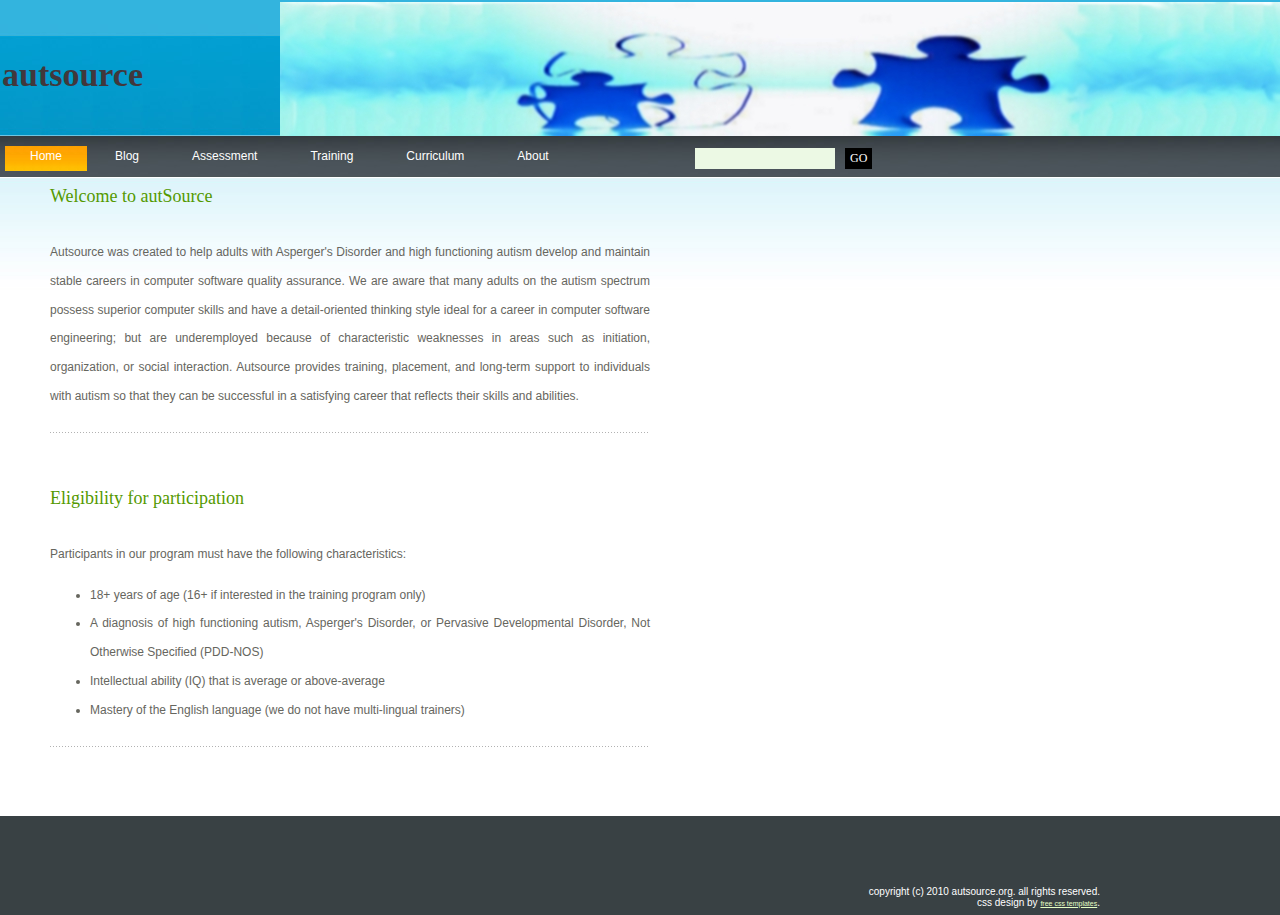
<file: index.html>
<!DOCTYPE html PUBLIC "-//W3C//DTD XHTML 1.0 Strict//EN" "http://www.w3.org/TR/xhtml1/DTD/xhtml1-strict.dtd">
<html xmlns="http://www.w3.org/1999/xhtml">
<head>
<meta http-equiv="content-type" content="text/html; charset=utf-8" />
<title>autSource </title>
<meta name="keywords" content="autism software testing qe qa " />
<meta name="description" content="" />
<link href="style-home.css" rel="stylesheet" type="text/css" media="screen" />
</head>
<body>
<div id="wrapper">
	<div id="logo">
		<h1> <a href="">autSource  </a></h1>
	</div>
	<hr />
	<!-- end #logo -->
	<div id="header">
		<div id="menu">
			<ul>
				<li class="current_page_item"><a href="#" class="first">Home</a></li>
				<li><a href="http://autsource.org/Blog/">Blog</a></li>
				<li><a href="http://autsource.org/Assessment">Assessment</a></li>
				<li><a href="http://autsource.org/Training">Training</a></li>
				<li><a href="http://autsource.org/Curriculum">Curriculum</a></li>
				<li><a href="http://autsource.org/About">About</a></li>
			</ul>
		</div>
		<!-- end #menu -->
		<div id="search">
			<form method="get" action="">
				<fieldset>
				<input type="text" name="s" id="search-text" size="15" />
				<input type="submit" id="search-submit" value="GO" />
				</fieldset>
			</form>
		</div>
		<!-- end #search -->
	</div>
	<!-- end #header -->
	<!-- end #header-wrapper -->
	<div id="page">
	<div id="page-bgtop">
		<div id="content">
			<div class="post">
				<h2 class="title">Welcome to autSource</h2>
				<div class="entry">
				<p>Autsource was created to help adults with Asperger's Disorder and high functioning autism develop and maintain stable careers in computer software quality assurance. We are aware that many adults on the autism spectrum possess superior computer skills and have a detail-oriented thinking style ideal for a career in computer software engineering; but are underemployed because of characteristic weaknesses in areas such as initiation, organization, or social interaction. Autsource provides training, placement, and long-term support to individuals with autism so that they can be successful in a satisfying career that reflects their skills and abilities.  </p>
				</div>
			</div>
			<div class="post">
				<h2 class="title">Eligibility for participation</h2>
				<div class="entry">
				<p> Participants in our program must have the following characteristics:  </p>
				<ul>
				<li>18+ years of age (16+ if interested in the training program only)  </li>
				<li>A diagnosis of high functioning autism, Asperger's Disorder, or Pervasive Developmental Disorder, Not Otherwise Specified (PDD-NOS) </li>
				<li>Intellectual ability (IQ) that is average or above-average </li>
				<li>Mastery of the English language (we do not have multi-lingual trainers) </li>
				</ul>
				</div>
			</div>
		</div>
		<div style="clear: both;">&nbsp;</div>
	</div>
	</div>
	<!-- end #page -->
	<div id="footer-bgcontent">
	<div id="footer">
		<p>Copyright (c) 2010 autsource.org. All rights reserved.</p> <p><font size="1"> CSS Design by <a href="http://www.freecsstemplates.org/">Free CSS Templates</a>.</font></p>
	</div>
	</div>
	<!-- end #footer -->
</div>
</body>
</html>
</file>
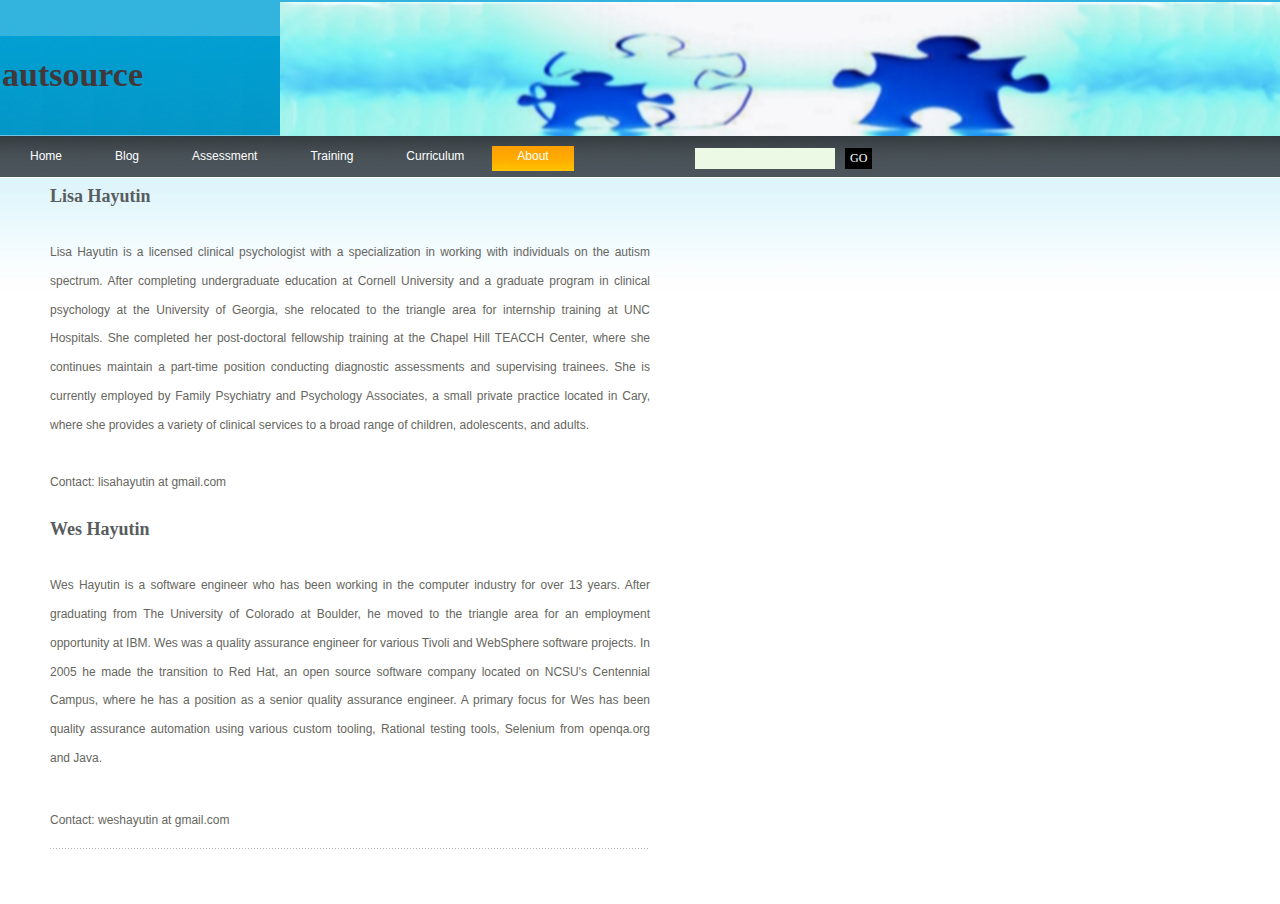
<file: About/index.html>
<!DOCTYPE html PUBLIC "-//W3C//DTD XHTML 1.0 Strict//EN" "http://www.w3.org/TR/xhtml1/DTD/xhtml1-strict.dtd">
<html xmlns="http://www.w3.org/1999/xhtml">
<head>
<meta http-equiv="content-type" content="text/html; charset=utf-8" />
<title>autSource </title>
<meta name="keywords" content="autism software testing qe qa " />
<meta name="description" content="" />
<link href="../style-home.css" rel="stylesheet" type="text/css" media="screen" />
</head>
<body>
<div id="wrapper">
	<div id="logo">
		<h1> <a href="">autSource  </a></h1>
	</div>
	<hr />
	<!-- end #logo -->
	<div id="header">
		<div id="menu">
			<ul>
				<li><a href="http://autsource.org" class="first">Home</a></li>
				<li><a href="http://autsource.org/Blog/">Blog</a></li>
				<li><a href="http://autsource.org/Assessment">Assessment</a></li>
				<li><a href="http://autsource.org/Training">Training</a></li>
				<li><a href="http://autsource.org/Curriculum">Curriculum</a></li>
				<li class="current_page_item"><a href="http://autsource.org/About">About</a></li>
			</ul>
		</div>
		<!-- end #menu -->
		<div id="search">
			<form method="get" action="">
				<fieldset>
				<input type="text" name="s" id="search-text" size="15" />
				<input type="submit" id="search-submit" value="GO" />
				</fieldset>
			</form>
		</div>
		<!-- end #search -->
	</div>
	<!-- end #header -->
	<!-- end #header-wrapper -->
	<div id="page">
	<div id="page-bgtop">
		<div id="content">
			<div class="post">
				<h2 class="title"><a href="#"><b>Lisa Hayutin </b></a></h2>
				<div class="entry">
				<p>Lisa Hayutin is a licensed clinical psychologist with a specialization in working with individuals on the autism spectrum. After completing undergraduate education at Cornell University and a graduate program in clinical psychology at the University of Georgia, she relocated to the triangle area for internship training at UNC Hospitals. She completed her post-doctoral fellowship training at the Chapel Hill TEACCH Center, where she continues maintain a part-time position conducting diagnostic assessments and supervising  trainees. She is currently employed by Family Psychiatry and Psychology Associates, a small private practice located in Cary, where she provides a variety of clinical services to a broad range of children, adolescents, and adults.  
 <br><br>
 Contact: lisahayutin at gmail.com
 </p>
				
				</div>

			<div class="post">
				<h2 class="title"><a href="#"><b>Wes Hayutin </b></a></h2>
				<div class="entry">
				<p>Wes Hayutin is a software engineer who has been working in the computer industry for over 13 years. After graduating from The University of Colorado at Boulder, he moved to the triangle area for an employment opportunity at IBM. Wes was a quality assurance engineer for various Tivoli and WebSphere software projects.  In 2005 he made the transition to Red Hat, an open source software company located on NCSU's Centennial Campus, where he has a position as a senior quality assurance engineer.  A primary focus for Wes has been quality assurance automation using various custom tooling, Rational testing tools, Selenium from openqa.org and Java.  </p>
 <br><br>
 Contact: weshayutin at gmail.com
 </p>
				</div>

	</div>
</body>
</html>
</file>
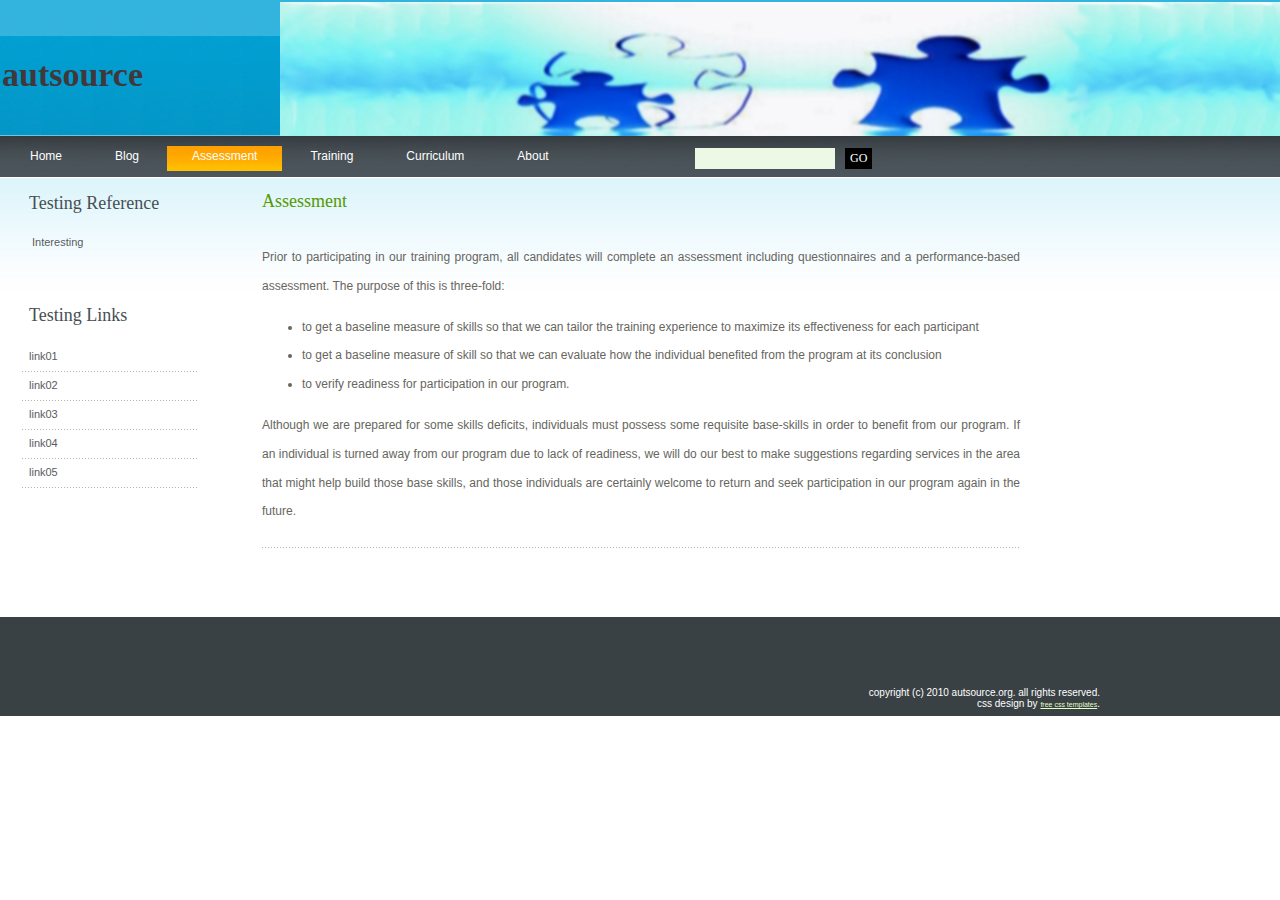
<file: Assessment/index.html>
<!DOCTYPE html PUBLIC "-//W3C//DTD XHTML 1.0 Strict//EN" "http://www.w3.org/TR/xhtml1/DTD/xhtml1-strict.dtd">
<html xmlns="http://www.w3.org/1999/xhtml">
<head>
<meta http-equiv="content-type" content="text/html; charset=utf-8" />
<title>autSource </title>
<meta name="keywords" content="autism software testing qe qa " />
<meta name="description" content="" />
<link href="../style-content.css" rel="stylesheet" type="text/css" media="screen" />
</head>
<body>
<div id="wrapper">
	<div id="logo">
		<h1> <a href="">autSource  </a></h1>
	</div>
	<hr />
	<!-- end #logo -->
	<div id="header">
		<div id="menu">
			<ul>
				<li><a href="http://autsource.org">Home</a></li>
				<li><a href="http://autsource.org/Blog">Blog</a></li>
				<li class="current_page_item"><a href="http://autsource.org/Assessment" class="first">Assessment</a></li>
				<li><a href="http://autsource.org/Training">Training</a></li>
				<li><a href="http://autsource.org/Curriculum">Curriculum</a></li>
				<li><a href="http://autsource.org/About">About</a></li>
			</ul>
		</div>
		<!-- end #menu -->
		<div id="search">
			<form method="get" action="">
				<fieldset>
				<input type="text" name="s" id="search-text" size="15" />
				<input type="submit" id="search-submit" value="GO" />
				</fieldset>
			</form>
		</div>
		<!-- end #search -->
	</div>
	<!-- end #header -->
	<!-- end #header-wrapper -->
	<div id="page">
	<div id="page-bgtop">
		<div id="content">
			<div class="post">
				<h2 class="title">Assessment</h2>
				<div class="entry">
				<p>Prior to participating in our training program, all candidates will complete an assessment including questionnaires and a performance-based assessment. The purpose of this is three-fold:<ul><li>  to get a baseline measure of skills so that we can tailor the training experience to maximize its effectiveness for each participant</li><li> to get a baseline measure of skill so that we can evaluate how the individual benefited from the program at its conclusion</li><li>  to verify readiness for participation in our program.</p></ul><p> Although we are prepared for some skills deficits, individuals must possess some requisite base-skills in order to benefit from our program. If an individual is turned away from our program due to lack of readiness, we will do our best to make suggestions regarding services in the area that might help build those base skills, and those individuals are certainly welcome to return and seek participation in our program again in the future. </p>
				</div>
			</div>
		</div>
		<!-- end #content -->
		<div id="sidebar">
			<ul>
				<li>
					<h2>Testing reference</h2>
					<p> Interesting  </p>
				</li>
				<li>
					<h2>Testing links </h2>
					<ul>
						<li><a href="#"></a><a href="#">link01</a></li>
						<li><a href="#">link02</a></li>
						<li><a href="#">link03</a></li>
						<li><a href="#">link04</a></li>
						<li><a href="#">link05</a></li>
					</ul>
				</li>
			</ul>
		</div>
		<!-- end #sidebar -->
		<div style="clear: both;">&nbsp;</div>
	</div>
	</div>
	<!-- end #page -->
	<div id="footer-bgcontent">
	<div id="footer">
		<p>Copyright (c) 2010 autsource.org. All rights reserved.</p> <p><font size="1"> CSS Design by <a href="http://www.freecsstemplates.org/">Free CSS Templates</a>.</font></p>
	</div>
	</div>
	<!-- end #footer -->
</div>
</body>
</html>
</file>
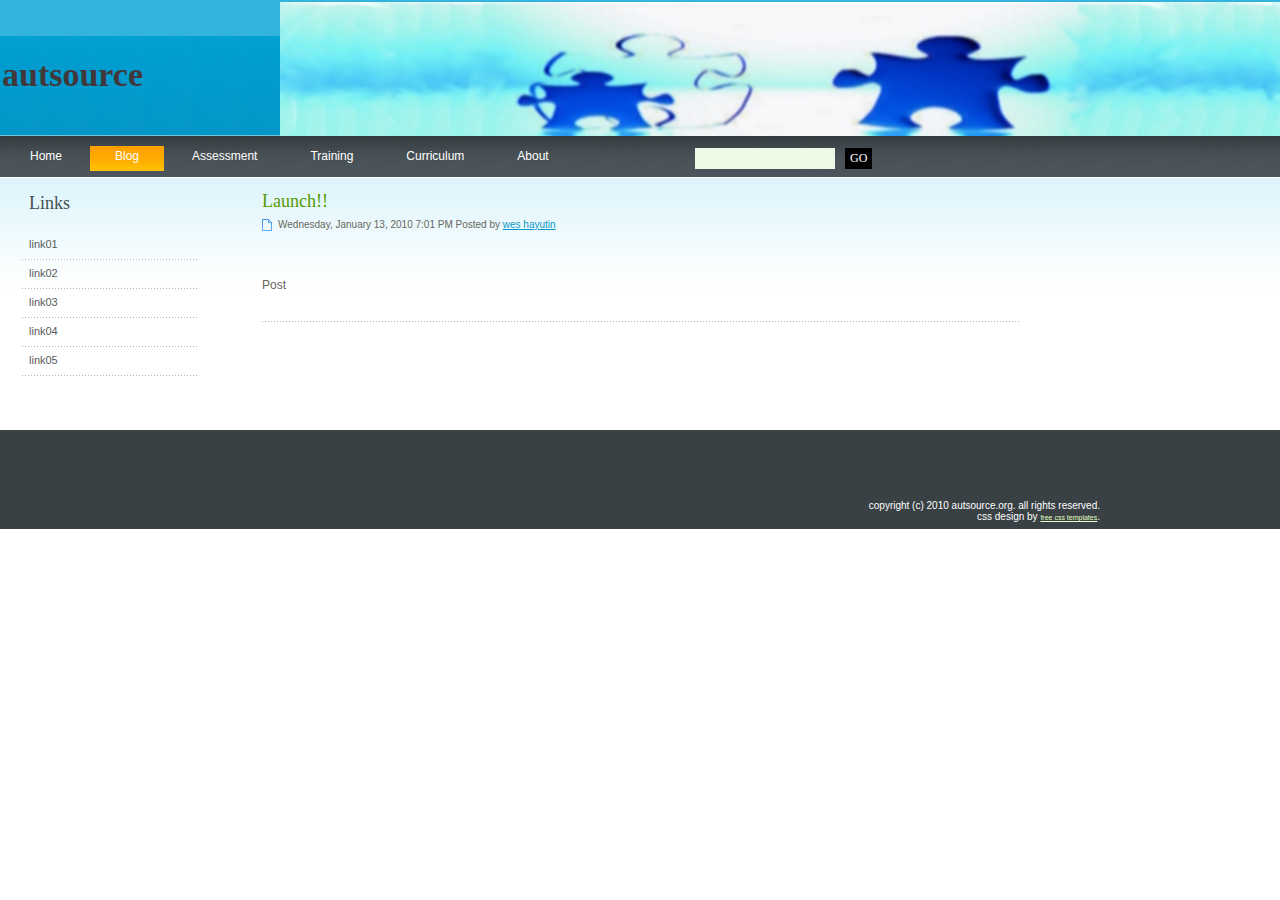
<file: Blog/index.html>
<!DOCTYPE html PUBLIC "-//W3C//DTD XHTML 1.0 Strict//EN" "http://www.w3.org/TR/xhtml1/DTD/xhtml1-strict.dtd">
<html xmlns="http://www.w3.org/1999/xhtml">
<head>
<meta http-equiv="content-type" content="text/html; charset=utf-8" />
<title>autSource </title>
<meta name="keywords" content="autism software testing qe qa " />
<meta name="description" content="" />
<link href="../style-content.css" rel="stylesheet" type="text/css" media="screen" />
</head>
<body>
<div id="wrapper">
	<div id="logo">
		<h1> <a href="">autSource  </a></h1>
	</div>
	<hr />
	<!-- end #logo -->
	<div id="header">
		<div id="menu">
			<ul>
				<li><a href="http://autsource.org">Home</a></li>
				<li class="current_page_item"><a href="http://autsource.org/Blog" class="first">Blog</a></li>
				<li><a href="http://autsource.org/Assessment">Assessment</a></li>
				<li><a href="http://autsource.org/Training">Training</a></li>
				<li><a href="http://autsource.org/Curriculum">Curriculum</a></li>
				<li><a href="http://autsource.org/About">About</a></li>
			</ul>
		</div>
		<!-- end #menu -->
		<div id="search">
			<form method="get" action="">
				<fieldset>
				<input type="text" name="s" id="search-text" size="15" />
				<input type="submit" id="search-submit" value="GO" />
				</fieldset>
			</form>
		</div>
		<!-- end #search -->
	</div>
	<!-- end #header -->
	<!-- end #header-wrapper -->
	<div id="page">
	<div id="page-bgtop">
		<div id="content">
			<div class="post">
				<h2 class="title">Launch!!</h2>
				<p class="meta">Wednesday, January 13, 2010 7:01 PM Posted by <a href="#">wes hayutin</a></p>
				<div class="entry">
				<p>Post</p>
				</div>
			</div>
		</div>
		<!-- end #content -->
		<div id="sidebar">
			<ul>
				<li>
					<h2>Links </h2>
					<ul>
						<li><a href="#"></a><a href="#">link01</a></li>
						<li><a href="#">link02</a></li>
						<li><a href="#">link03</a></li>
						<li><a href="#">link04</a></li>
						<li><a href="#">link05</a></li>
					</ul>
				</li>
			</ul>
		</div>
		<!-- end #sidebar -->
		<div style="clear: both;">&nbsp;</div>
	</div>
	</div>
	<!-- end #page -->
	<div id="footer-bgcontent">
	<div id="footer">
		<p>Copyright (c) 2010 autsource.org. All rights reserved.</p> <p><font size="1"> CSS Design by <a href="http://www.freecsstemplates.org/">Free CSS Templates</a>.</font></p>
	</div>
	</div>
	<!-- end #footer -->
</div>
</body>
</html>
</file>
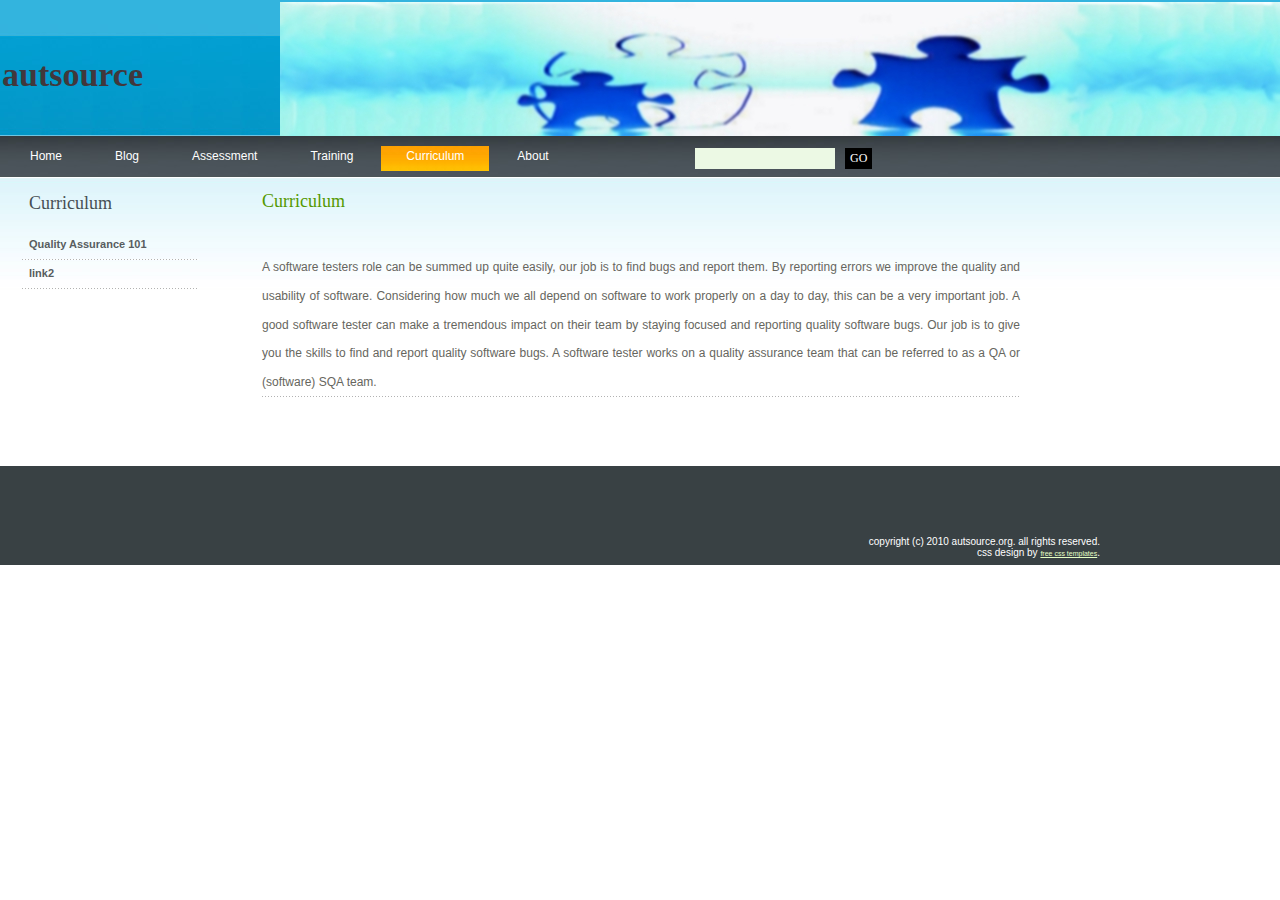
<file: Curriculum/index.html>
<!DOCTYPE html PUBLIC "-//W3C//DTD XHTML 1.0 Strict//EN" "http://www.w3.org/TR/xhtml1/DTD/xhtml1-strict.dtd">
<html xmlns="http://www.w3.org/1999/xhtml">
<head>
<meta http-equiv="content-type" content="text/html; charset=utf-8" />
<title>autSource </title>
<meta name="keywords" content="autism software testing qe qa " />
<meta name="description" content="" />
<link href="../style-content.css" rel="stylesheet" type="text/css" media="screen" />
</head>
<body>
<div id="wrapper">
	<div id="logo">
		<h1> <a href="">autSource  </a></h1>
	</div>
	<hr />
	<!-- end #logo -->
	<div id="header">
		<div id="menu">
			<ul>
				<li><a href="http://autsource.org">Home</a></li>
				<li><a href="http://autsource.org/Blog">Blog</a></li>
				<li><a href="http://autsource.org/Assessment">Assessment</a></li>
				<li><a href="http://autsource.org/Training">Training</a></li>
				<li class="current_page_item"><a href="http://autsource.org/Curriculum">Curriculum</a></li>
				<li><a href="http://autsource.org/About">About</a></li>
			</ul>
		</div>
		<!-- end #menu -->
		<div id="search">
			<form method="get" action="">
				<fieldset>
				<input type="text" name="s" id="search-text" size="15" />
				<input type="submit" id="search-submit" value="GO" />
				</fieldset>
			</form>
		</div>
		<!-- end #search -->
	</div>
	<!-- end #header -->
	<!-- end #header-wrapper -->
	<div id="page">
	<div id="page-bgtop">
		<div id="content">
			<div class="post">
				<h2 class="title">Curriculum </h2>
				<div class="entry">
				</div>
			<p> A software testers role can be summed up quite easily, our job is to find bugs and report them.   By reporting errors we improve the quality and usability of software.  Considering how much we all depend on software to work properly on a day to day, this can be a very important job.  A good software tester can make a tremendous impact on their team by staying focused and reporting quality software bugs.   Our job is to give you the skills to find and report quality software bugs.  A software tester works on a quality assurance team that can be referred to as a QA or (software) SQA team. </p>
			</div>
		</div>
		<!-- end #content -->
		<div id="sidebar">
			<ul>
				<li>
					<h2>Curriculum</h2>
					<ul>
						<li><a href="101.html"><b>Quality Assurance 101</b></a></li>
						<li><a href="#"><b>link2</b></a></li>
					</ul>
				</li>
			</ul>
		</div>
		<!-- end #sidebar -->
		<div style="clear: both;">&nbsp;</div>
	</div>
	</div>
	<!-- end #page -->
	<div id="footer-bgcontent">
	<div id="footer">
		<p>Copyright (c) 2010 autsource.org. All rights reserved.</p> <p><font size="1"> CSS Design by <a href="http://www.freecsstemplates.org/">Free CSS Templates</a>.</font></p>
	</div>
	</div>
	<!-- end #footer -->
</div>
</body>
</html>
</file>
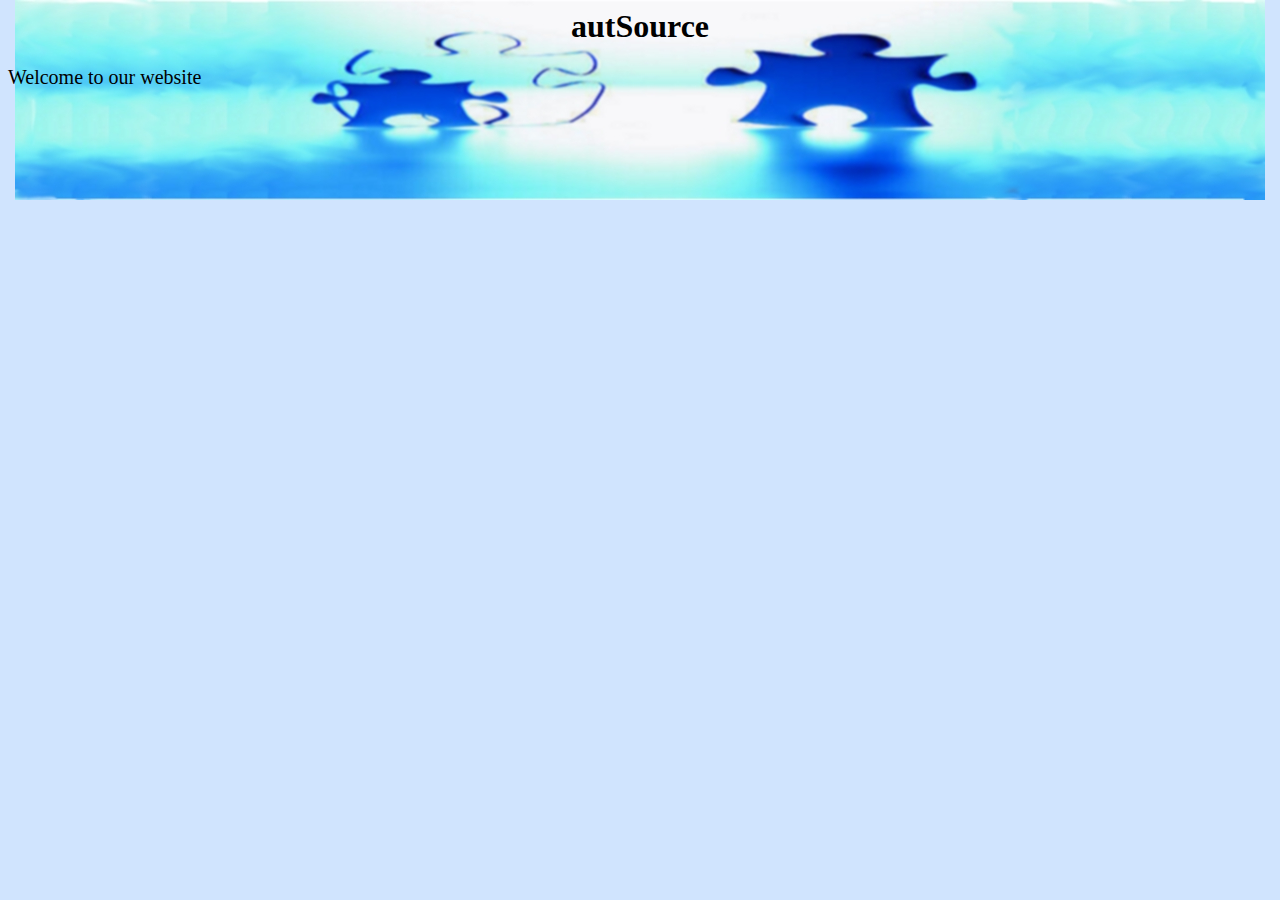
<file: old/index.html>
<html>
<head>
<style type="text/css">
body
{
background-color:#d0e4fe;
background-image:url('images/people04.jpg');
background-repeat:no-repeat;
background-position:top center;
}
h1
{
color:black;
text-align:center;
}
p
{
font-family:"Times New Roman";
font-size:20px;
}
</style>
</head>

<body>

<h1>autSource</h1>
<p>Welcome to our website</p>

</body>
</html>
</file>
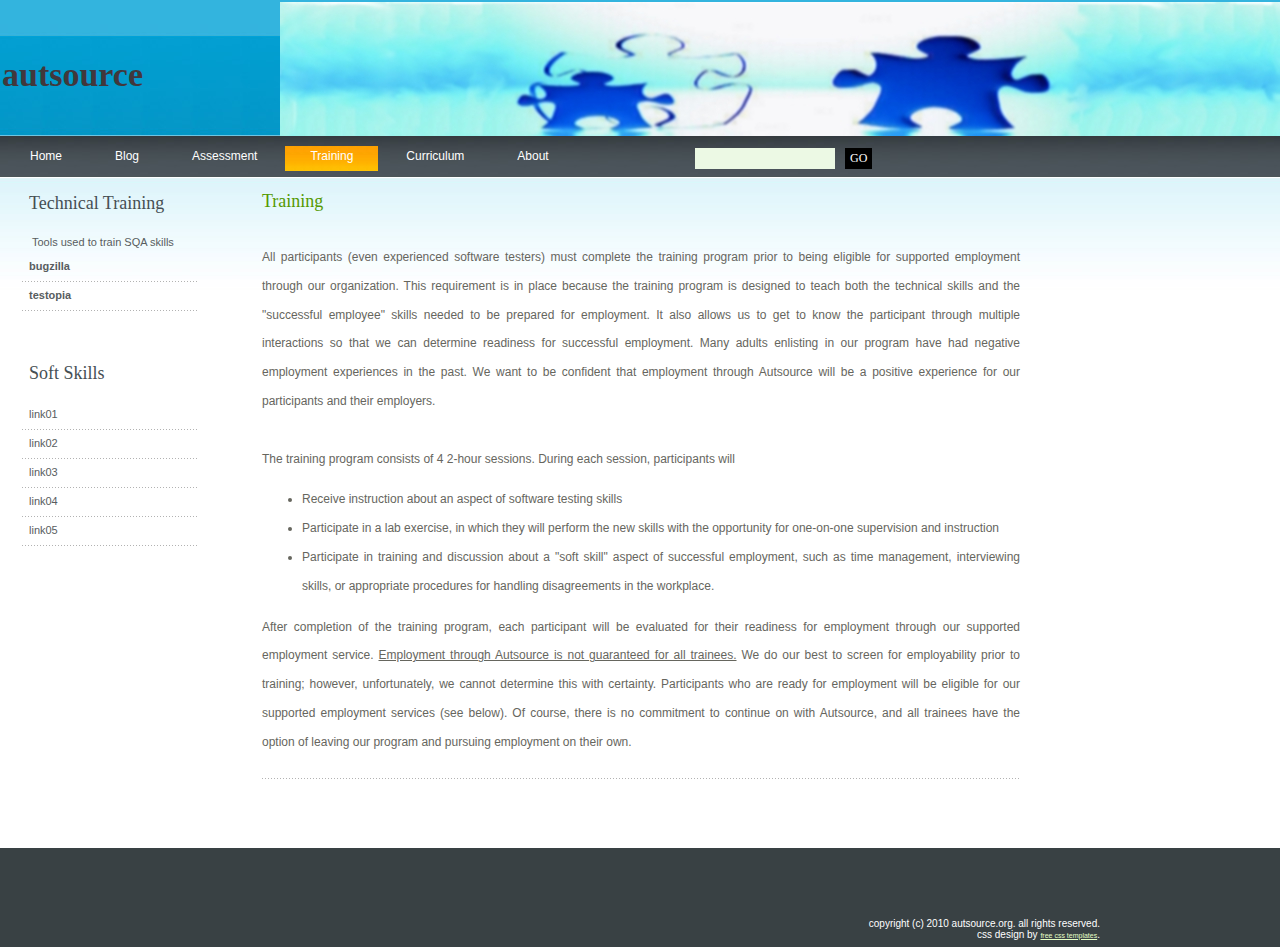
<file: Training/index.html>
<!DOCTYPE html PUBLIC "-//W3C//DTD XHTML 1.0 Strict//EN" "http://www.w3.org/TR/xhtml1/DTD/xhtml1-strict.dtd">
<html xmlns="http://www.w3.org/1999/xhtml">
<head>
<meta http-equiv="content-type" content="text/html; charset=utf-8" />
<title>autSource </title>
<meta name="keywords" content="autism software testing qe qa " />
<meta name="description" content="" />
<link href="../style-content.css" rel="stylesheet" type="text/css" media="screen" />
</head>
<body>
<div id="wrapper">
	<div id="logo">
		<h1> <a href="">autSource  </a></h1>
	</div>
	<hr />
	<!-- end #logo -->
	<div id="header">
		<div id="menu">
			<ul>
				<li><a href="http://autsource.org">Home</a></li>
				<li><a href="http://autsource.org/Blog">Blog</a></li>
				<li><a href="http://autsource.org/Assessment">Assessment</a></li>
				<li class="current_page_item"><a href="http://autsource.org/Training" class="first">Training</a></li>
				<li><a href="http://autsource.org/Curriculum">Curriculum</a></li>
				<li><a href="http://autsource.org/About">About</a></li>
			</ul>
		</div>
		<!-- end #menu -->
		<div id="search">
			<form method="get" action="">
				<fieldset>
				<input type="text" name="s" id="search-text" size="15" />
				<input type="submit" id="search-submit" value="GO" />
				</fieldset>
			</form>
		</div>
		<!-- end #search -->
	</div>
	<!-- end #header -->
	<!-- end #header-wrapper -->
	<div id="page">
	<div id="page-bgtop">
		<div id="content">
			<div class="post">
				<h2 class="title">Training</h2>
				<div class="entry">
				<p>All participants (even experienced software testers) must complete the training program prior to being eligible for supported employment through our organization. This requirement is in place because the training program is designed to teach both the technical skills and the "successful employee" skills needed to be prepared for employment. It also allows us to get to know the participant through multiple interactions so that we can determine readiness for successful employment. Many adults enlisting in our program have had negative employment experiences in the past. We want to be confident that employment through Autsource will be a positive experience for our participants and their employers. 
<br>
<br>
The training program consists of 4 2-hour sessions. During each session, participants will 
<ul>
<li>Receive instruction about an aspect of software testing skills
</li>
<li>
Participate in a lab exercise, in which they will perform the new skills with the opportunity for one-on-one supervision and instruction
</li>
<li>
Participate in training and discussion about a "soft skill" aspect of successful employment, such as time management, interviewing skills, or appropriate procedures for handling disagreements in the workplace. 
</li>
</ul>
</p><p>
After completion of the training program, each participant will be evaluated for their readiness for employment through our supported employment service. <u>Employment through Autsource is not guaranteed for all trainees.</u> We do our best to screen for employability prior to training; however, unfortunately, we cannot determine this with certainty. 

Participants who are ready for employment will be eligible for our supported employment services (see below). Of course, there is no commitment to continue on with Autsource, and all trainees have the option of leaving our program and pursuing employment on their own.</p>
				</div>
			</div>
		</div>
		<!-- end #content -->
		<div id="sidebar">
			<ul>
				<li>
					<h2>Technical training</h2>
					<p>Tools used to train SQA skills</p>
					<ul>
						<li><a href="http://bugzilla.autsource.org"><b>bugzilla</b></a></li>
						<li><a href="http://testopia.autsource.org/tr_show_product.cgi"><b>testopia</b></a></li>
					</ul>
				</li>
				<li>
					<h2>Soft skills </h2>
					<ul>
						<li><a href="#"></a><a href="#">link01</a></li>
						<li><a href="#">link02</a></li>
						<li><a href="#">link03</a></li>
						<li><a href="#">link04</a></li>
						<li><a href="#">link05</a></li>
					</ul>
				</li>
			</ul>
		</div>
		<!-- end #sidebar -->
		<div style="clear: both;">&nbsp;</div>
	</div>
	</div>
	<!-- end #page -->
	<div id="footer-bgcontent">
	<div id="footer">
		<p>Copyright (c) 2010 autsource.org. All rights reserved.</p> <p><font size="1"> CSS Design by <a href="http://www.freecsstemplates.org/">Free CSS Templates</a>.</font></p>
	</div>
	</div>
	<!-- end #footer -->
</div>
</body>
</html>
</file>
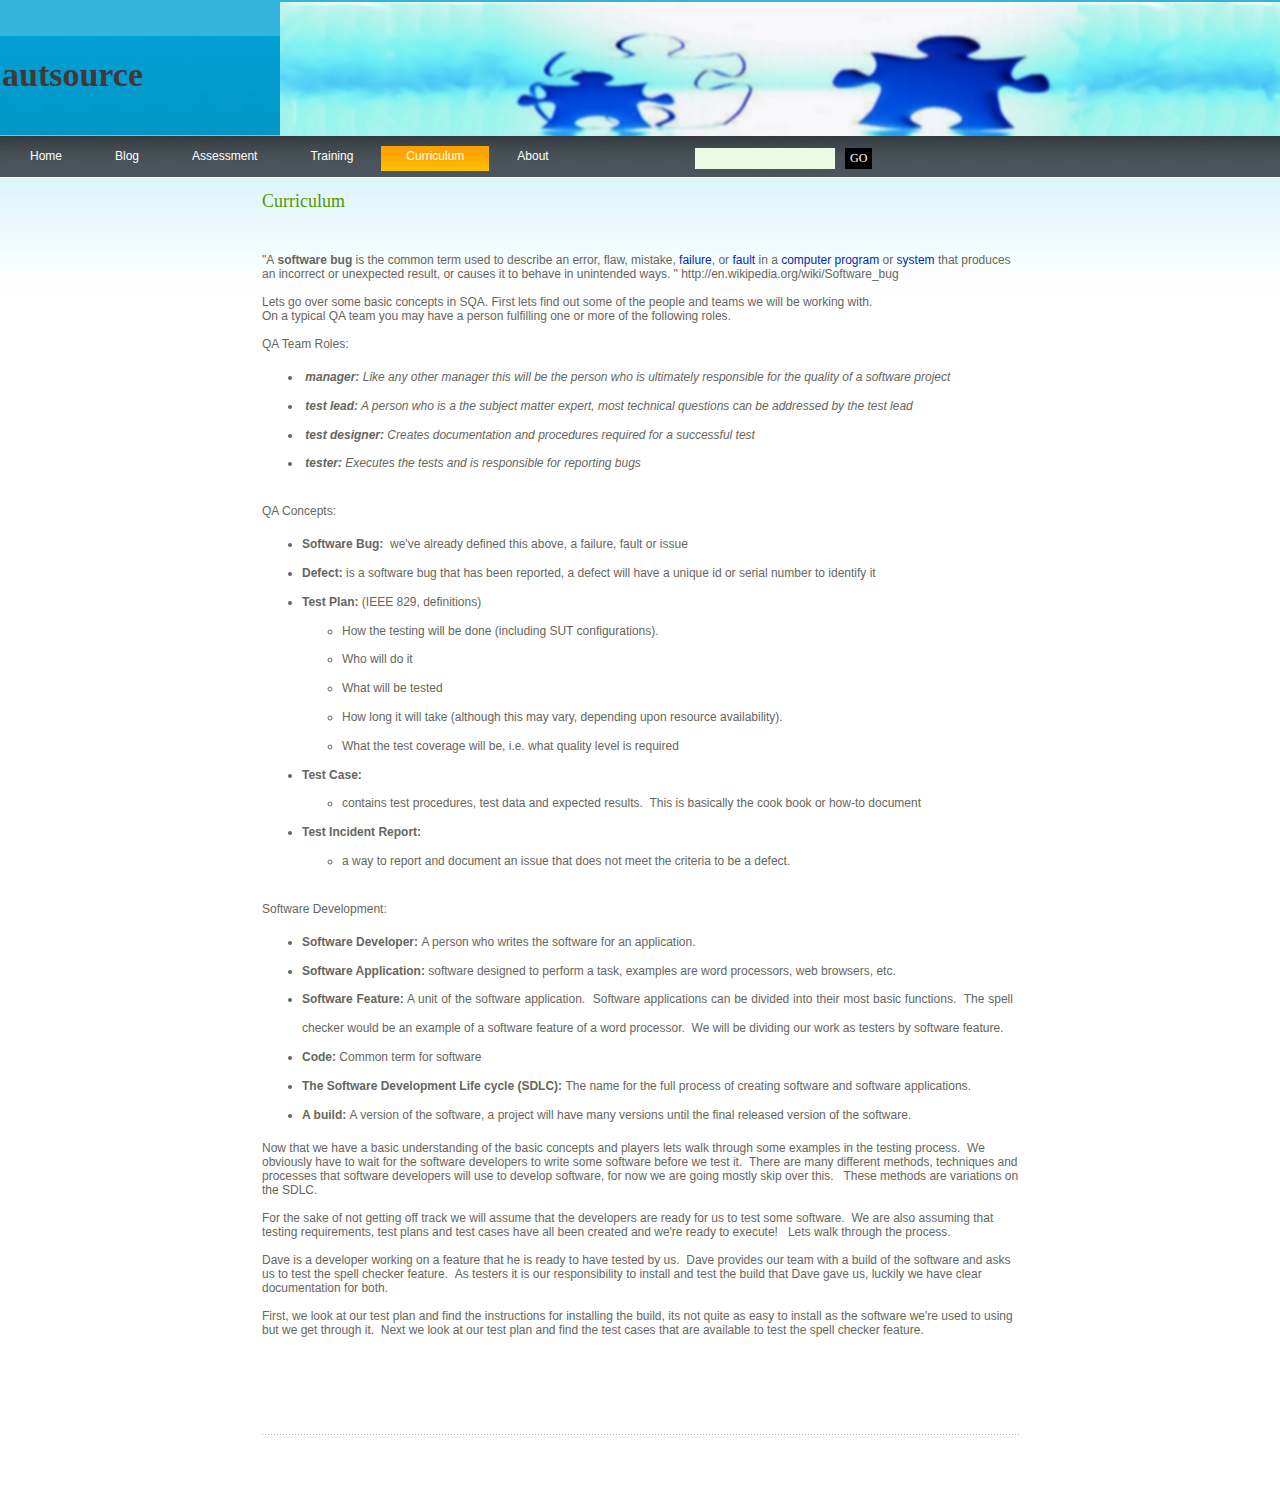
<file: Curriculum/101.html>
<!DOCTYPE html PUBLIC "-//W3C//DTD XHTML 1.0 Strict//EN" "http://www.w3.org/TR/xhtml1/DTD/xhtml1-strict.dtd">
<html xmlns="http://www.w3.org/1999/xhtml">
<head>
<meta http-equiv="content-type" content="text/html; charset=utf-8" />
<title>autSource </title>
<meta name="keywords" content="autism software testing qe qa " />
<meta name="description" content="" />
<link href="../style-content.css" rel="stylesheet" type="text/css" media="screen" />
</head>
<body>
<div id="wrapper">
	<div id="logo">
		<h1> <a href="">autSource  </a></h1>
	</div>
	<hr />
	<!-- end #logo -->
	<div id="header">
		<div id="menu">
			<ul>
				<li><a href="http://autsource.org">Home</a></li>
				<li><a href="http://autsource.org/Blog">Blog</a></li>
				<li><a href="http://autsource.org/Assessment">Assessment</a></li>
				<li><a href="http://autsource.org/Training">Training</a></li>
				<li class="current_page_item"><a href="http://autsource.org/Curriculum">Curriculum</a></li>
				<li><a href="http://autsource.org/About">About</a></li>
			</ul>
		</div>
		<!-- end #menu -->
		<div id="search">
			<form method="get" action="">
				<fieldset>
				<input type="text" name="s" id="search-text" size="15" />
				<input type="submit" id="search-submit" value="GO" />
				</fieldset>
			</form>
		</div>
		<!-- end #search -->
	</div>
	<!-- end #header -->
	<!-- end #header-wrapper -->
	<div id="page">
	<div id="page-bgtop">
		<div id="content">
			<div class="post">
				<h2 class="title">Curriculum </h2>
				<div class="entry">
				</div>
			<p><div>"<span style="font-family: sans-serif;">A&nbsp;<b>software bug</b>&nbsp;is the common term used to describe an error, flaw, mistake,&nbsp;<a href="/wiki/Failure" title="Failure" style="text-decoration: none; color: rgb(0, 43, 184); background-image: none;">failure</a>, or&nbsp;<a href="/wiki/Fault_%28technology%29" title="Fault (technology)" style="text-decoration: none; color: rgb(0, 43, 184); background-image: none;">fault</a>&nbsp;in a&nbsp;<a href="/wiki/Computer_program" title="Computer program" style="text-decoration: none; color: rgb(0, 43, 184); background-image: none;">computer program</a>&nbsp;or&nbsp;<a href="/wiki/Software_system" title="Software system" style="text-decoration: none; color: rgb(0, 43, 184); background-image: none;">system</a>&nbsp;that produces an incorrect or unexpected result, or causes it to behave in unintended ways. " http://en.wikipedia.org/wiki/Software_bug</span></div>
<div><br>
</div>
<div>Lets go over some basic concepts in SQA. First lets find out some of the people and teams we will be working with.</div>
<div>On a typical QA team you may have a person fulfilling one or more of the following roles.</div>
<div><br>
</div>
<div>QA Team Roles:</div>
<div>
<ul><li><span style="font-family: sans-serif;"><i>&nbsp;<b>manager:</b> Like any other manager this will be the person who is ultimately responsible for the quality of a software project</i></span></li>
<li><span style="font-family: sans-serif;">&nbsp;<i><b>test lead:</b> A person who is a the subject matter expert, most technical questions can be addressed by the test lead</i></span></li>
<li><span style="font-family: sans-serif;"><i>&nbsp;<b>test designer:</b> Creates documentation and procedures required for a successful test</i></span></li>
<li><span style="font-family: sans-serif;">&nbsp;<i><b>tester:</b> Executes the tests and is responsible for reporting bugs</i></span></li></ul>
<br>
</div>
<div>QA Concepts:</div>
<div>
<ul><li><b>Software Bug:</b> &nbsp;we've already defined this above, a failure, fault or issue&nbsp;</li>
<li><b>Defect:</b> is a software bug that has been reported, a defect will have a unique id or serial number to identify it</li>
<li><b>Test Plan:</b> (IEEE 829, definitions)</li>
<ul><li><span style="font-family: sans-serif;">How the testing will be done (including SUT configurations).</span></li>
<li>Who will do it</li>
<li>What will be tested</li>
<li>How long it will take (although this may vary, depending upon resource availability).</li>
<li>What the test coverage will be, i.e. what quality level is required</li></ul>
<li><span style="font-family: sans-serif;"><b>Test Case:</b></span></li>
<ul><li><font class="Apple-style-span" face="sans-serif">contains test procedures, test data and expected results. &nbsp;This is basically the cook book or how-to document</font></li></ul>
<li><font class="Apple-style-span" face="sans-serif"><b>Test Incident Report:</b></font></li>
<ul><li><font class="Apple-style-span" face="sans-serif">a way to report and document an issue that does not meet the criteria to be a defect.&nbsp;</font></li></ul></ul>
</div>
<div><br>
</div>
Software Development:
<div>
<div>
<ul><li><b>Software Developer: </b>A person who writes the software for an application.</li>
<li><b>Software Application:</b>&nbsp;software designed to perform a task, examples are word processors, web browsers, etc.</li>
<li><b>Software Feature:</b> A unit of the software application. &nbsp;Software applications can be divided into their most basic functions. &nbsp;The spell &nbsp; checker would be an example of a software feature of a word processor. &nbsp;We will be dividing our work as testers by software feature.</li>
<li><b>Code: </b>Common term for software</li>
<li><b>The Software Development Life cycle (SDLC): </b>The name for the full process of creating software and software applications.</li>
<li><b>A build:</b>&nbsp;A version of the software, a project will have many versions until the final released version of the software. 
</li></ul></ul><p>
<div>Now that we have a basic understanding of the basic concepts and players lets walk through some examples in the testing process. &nbsp;We obviously have to wait for the software developers to write some software before we test it. &nbsp;There are many different methods, techniques and processes that software developers will use to develop software, for now we are going mostly skip over this. &nbsp; These methods are variations on the SDLC.&nbsp;</div>
<div><br>
</div>
<div>For the sake of not getting off track we will assume that the developers are ready for us to test some software. &nbsp;We are also assuming that testing requirements, test plans and test cases have all been created and we're ready to execute! &nbsp; Lets walk through the process.</div>
<div><br>
</div>
<div>Dave is a developer working on a feature that he is ready to have tested by us. &nbsp;Dave provides our team with a build of the software and asks us to test the spell checker feature. &nbsp;As testers it is our responsibility to install and test the build that Dave gave us, luckily we have clear documentation for both. &nbsp;&nbsp;</div>
<div><br>
</div>
<div>First, we look at our test plan and find the instructions for installing the build, its not quite as easy to install as the software we're used to using but we get through it. &nbsp;Next we look at our test plan and find the test cases that are available to test the spell checker feature.</div>
<div><br>
</div>
<div><br>
</div>
<div><br>
</div>
<div><br>
</div>
<br>
<div><br>
</div>

<br>
  </p>
			</div>
		</div>
		<!-- end #content -->
</div>
</body>
</html>
</file>
<file: style-home.css>
/*
Design by Free CSS Templates
http://www.freecsstemplates.org
Released for free under a Creative Commons Attribution 2.5 License
*/

body {
	margin: 0;
	padding: 0;
	background: url(images/img01.jpg) repeat-x left top;
	font-family: Arial, Helvetica, sans-serif;
	font-size: 12px;
	color: #66665E;
}

h1, h2, h3 {
	margin: 0;
	#text-transform: uppercase;
	font-family: "Trebuchet MS", Georgia, "Times New Roman", Times, serif;
	font-weight: normal;
	color: #0C95C9;
}

h1 { font-size: 50px;
     font-color: 	#FF4500;	
    }

h2 { font-size: 18px; }

h3 { }

p, ul, ol {
	margin-top: 20;
	line-height: 240%;
	text-align: justify;
}

ul, ol { }

blockquote { }

a { color: #0C95C9; }

a:hover { text-decoration:underline; }

a img {
	border: none;
}

img.left {
	float: left;
	margin: 7px 30px 0 0;
}

img.right {
	float: right;
	margin: 7px 0 0 30px;
}

hr { display: none; }


#wrapper {
}

/* Header */

#header-wrapper {
}

#header {
	#width: 1220px;
	width: 1000px;
	height: 45px;
	margin: 0 auto;
	float: left;
}

/* Menu */

#menu {
	float: left;
	width: 610px;
	height: 45px;
}

#menu ul {
	margin: 0;
	padding: 10px 0px 0px 5px;
	list-style: none;
	line-height: normal;
}

#menu li {
	display: block;
	float: left;
}

#menu a {
	display: block;
	float: left;
	margin-right: 3px;
	padding: 3px 25px 2px 25px;
	text-decoration: none;
	text-transform: capitalize;
	font-family: Arial, Helvetica, sans-serif;
	font-size: 12px;
	color: #FFFFFF;
}

#menu a:hover { text-decoration:underline; }

#menu .current_page_item a {
	height: 20px;
	background: #FEC200 url(images/img02.jpg) repeat-x left top;
	color: #FFFFFF;
}

#menu .first {
	background: none;
}
/* Search */

#search {
	float: right;
	width: 305px;
	height: 45px;
}

#search form {
	float: center;
	margin: 0;
	padding: 12px 30px 0 0;
}

#search fieldset {
	margin: 0;
	padding: 0;
	border: none;
}

#search input {
	float: left;
	font: 12px Georgia, "Times New Roman", Times, serif;
	border: none;
}

#search-text {
	width: 135px;
	height: 18px;
	padding: 3px 0 0 5px;
	border: 1px solid #333333;
	background: #ECF9E4;
	color: #000000;
}

#search-submit {
	height: 21px;
	margin-left: 10px;
	padding: 0px 5px;
	background: #000000;
	color: #FFFFFF;
}

/* Page */

#page {
	width: 1120px;
	margin: 1 auto;
}

#page-bgtop {
	padding-top: 30px;
}

	/** LOGO */

#logo {
	width: 950x;
	height: 134px;
	margin: 0 auto;
	background: url(images/people05.jpg) no-repeat right top;
}

#logo h1, #logo p {
	margin: 2px;
	line-height: normal;
	text-transform: lowercase;
	font-weight: bold;
	color: 	#FF4500;
}

#logo p {
	text-transform: lowercase;
	font-size: 10px;
	color: 	#FF4500;
}

#logo h1 {
	padding-top: 54px;
	font-size: 34px;
	color: #FFFFFF;
}

#logo a {
	text-transform: lowercase;
	text-decoration: none;
	color: 	#41383C;
}

/* Content */

#content {
	float: center;
	width: 600px;
	padding-top: 20px;
	padding-right: 50px;
	padding-left: 50px;
}

/* Post */

.post {
	background: url(images/img07.jpg) repeat-x left bottom;
	margin-bottom: 55px;
}

.post .title {
	height: 30px;
	color: #549900;
}

.post .title a {
	text-decoration: none;
	color: #585D60;
}

.post .date {
}

.post .meta {
	margin-top: -10px;
	padding: 2px 30px 2px 16px;
	background: url(images/img03.gif) no-repeat left 0px;
	font-family: Arial, Helvetica, sans-serif;
	font-weight: normal;
	font-size: 10px;
	color: #66665E;
}

.post .meta span {
	display: block;
	margin-top: -10px;
}

.post .meta a { }

.post .entry {
	padding: 10px 0;
}

.post .links {
	margin: 0 250px 0 0;
	padding: 0 0 0 0px;
}

.post .links .comments {
}

.post .links .permalink {
	padding-left: 17px;
}


/* Calendar */

#calendar {
}

#calendar caption {
	padding-bottom: 5px;
	font-weight: bold;
}

#calendar table {
	width: 100%;
	border-collapse: collapse;
	border-bottom: 1px solid #24130F;
	border-left: 1px solid #24130F;
	border-right: 1px solid #24130F;
}

#calendar thead th {
	padding: 5px 0;
	text-align: center;
	border-top: 1px solid #24130F;
	border-left: 1px solid #24130F;
	background: #24130F;
}

#calendar tbody td {
	padding: 5px 0;
	text-align: center;
	border-top: 1px solid #24130F;
	border-left: 1px solid #24130F;
	border-bottom: 1px solid #24130F;
}

#calendar tfoot td {
	padding: 5px;
	border-left: 1px solid #24130F;
	border-bottom: 1px solid #24130F;
}

#calendar tfoot #next {
	border-top: 1px solid #24130F;
	text-align: right;
}

#calendar tfoot #prev {
	border-top: 1px solid #24130F;
}

#calendar .pad {
	border-bottom: 1px solid #24130F;
}

#calendar #today {
	background: #24130F;
}

/* Footer */

#footer {
	width: 920px;
	height: 0px;
	margin: 0 auto;
	padding-top: 70px;
}

#footer-bgcontent {
	margin: 0px;
	padding: 0px;
	height: 99px;
	background: #394144;
}

#footer p {
	margin: 0;
	text-align: right;
	line-height: normal;
	text-transform: lowercase;
	font-size: 10px;
	color: #FFFFFF;
}

#footer a {
	font-size: 7px;
	color: #E5FFC4;
}
</file>
<file: style-content.css>
/*
Design by Free CSS Templates
http://www.freecsstemplates.org
Released for free under a Creative Commons Attribution 2.5 License
*/
@import "style-home.css";

body {
	margin: 0;
	padding: 0;
	background: url(images/img01.jpg) repeat-x left top;
	font-family: Arial, Helvetica, sans-serif;
	font-size: 12px;
	color: #66665E;
}

h1, h2, h3 {
	margin: 0;
	#text-transform: uppercase;
	font-family: "Trebuchet MS", Georgia, "Times New Roman", Times, serif;
	font-weight: normal;
	#color: #0C95C9;
	color: 	#FF4500;
}

h1 { font-size: 50px;
     font-color: 	#FF4500;	
    }

h2 { font-size: 18px; }

h3 { }

p, ul, ol {
	margin-top: 20;
	line-height: 240%;
	text-align: justify;
}

ul, ol { }

blockquote { }

a { color: #0C95C9; }

a:hover { text-decoration:underline; }

a img {
	border: none;
}

img.left {
	float: left;
	margin: 7px 30px 0 0;
}

img.right {
	float: right;
	margin: 7px 0 0 30px;
}

hr { display: none; }

.list1 {
}

.list1 li {
	float: left;
	line-height: normal;
}

.list1 li img {
	margin: 0 30px 30px 0;
}

.list1 li.alt img {
	margin-right: 0;
}

#wrapper {
}



/* Page */

#page {
	width: 1120px;
	margin: 1 auto;
}

#page-bgtop {
	padding-top: 30px;
}

	/** LOGO */

#logo {
	width: 950x;
	height: 134px;
	margin: 0 auto;
	background: url(images/people05.jpg) no-repeat right top;
}

#logo h1, #logo p {
	margin: 2px;
	line-height: normal;
	text-transform: lowercase;
	font-weight: bold;
	color: 	#FF4500;
}


/* Content */

#content {
	float: right;
	width: 758px;
	padding-top: 10px;
	padding-right: 100px;
}

/* Post */

.post {
	background: url(images/img07.jpg) repeat-x left bottom;
	margin-bottom: 55px;
}

.post .title {
	height: 30px;
	color: #549900;
}

.post .title a {
	text-decoration: none;
	color: #585D60;
}

.post .date {
}

.post .meta {
	margin-top: -10px;
	padding: 2px 30px 2px 16px;
	background: url(images/img03.gif) no-repeat left 8px;
	font-family: Arial, Helvetica, sans-serif;
	font-weight: normal;
	font-size: 10px;
	color: #66665E;
}

.post .meta span {
	display: block;
	margin-top: -10px;
}

.post .meta a { }

.post .entry {
	padding: 10px 0;
}

.post .links {
	margin: 0 250px 0 0;
	padding: 0 0 0 0px;
}

.post .links .comments {
}

.post .links .permalink {
	padding-left: 17px;
}

/* Sidebar */

#sidebar {
	float: left;
	width: 177px;
	padding-left: 22px;
	font-family: Arial, Helvetica, sans-serif;
	font-size: 11px;
	color: #585D60;
}

#sidebar ul {
	margin: 0;
	padding: 0;
	list-style: none;
	line-height: normal;
}

#sidebar li {
	margin-bottom: 30px;
	padding: 0 0 10px 0px;
}

#sidebar li ul {
}

#sidebar li li {
	margin: 0;
	padding: 7px 10px 10px 7px;
	background: url(images/img07.jpg) repeat-x left bottom;
}

#sidebar p {
	margin: 0;
	padding: 0px 10px;
}

#sidebar h2 {
	height: 26px;
	margin: 0 0 10px 0px;
	padding: 12px 0 2px 7px;
	text-transform: capitalize;
	font-size: 18px;
	font-weight: normal;
	color: #464F54;
}


#sidebar p {
	line-height: 200%;
}
#sidebar a {
	text-align: left;
	text-decoration: none;
	font-weight: normal;
	color: #585D60;
}

/* Calendar */

#calendar {
}

#calendar caption {
	padding-bottom: 5px;
	font-weight: bold;
}

#calendar table {
	width: 100%;
	border-collapse: collapse;
	border-bottom: 1px solid #24130F;
	border-left: 1px solid #24130F;
	border-right: 1px solid #24130F;
}

#calendar thead th {
	padding: 5px 0;
	text-align: center;
	border-top: 1px solid #24130F;
	border-left: 1px solid #24130F;
	background: #24130F;
}

#calendar tbody td {
	padding: 5px 0;
	text-align: center;
	border-top: 1px solid #24130F;
	border-left: 1px solid #24130F;
	border-bottom: 1px solid #24130F;
}

#calendar tfoot td {
	padding: 5px;
	border-left: 1px solid #24130F;
	border-bottom: 1px solid #24130F;
}

#calendar tfoot #next {
	border-top: 1px solid #24130F;
	text-align: right;
}

#calendar tfoot #prev {
	border-top: 1px solid #24130F;
}

#calendar .pad {
	border-bottom: 1px solid #24130F;
}

#calendar #today {
	background: #24130F;
}

/* Footer */

#footer {
	width: 920px;
	height: 0px;
	margin: 0 auto;
	padding-top: 70px;
}

#footer-bgcontent {
	margin: 0px;
	padding: 0px;
	height: 99px;
	background: #394144;
}

#footer p {
	margin: 0;
	text-align: right;
	line-height: normal;
	text-transform: lowercase;
	font-size: 10px;
	color: #FFFFFF;
}

#footer a {
	font-size: 7px;
	color: #E5FFC4;
}
</file>
